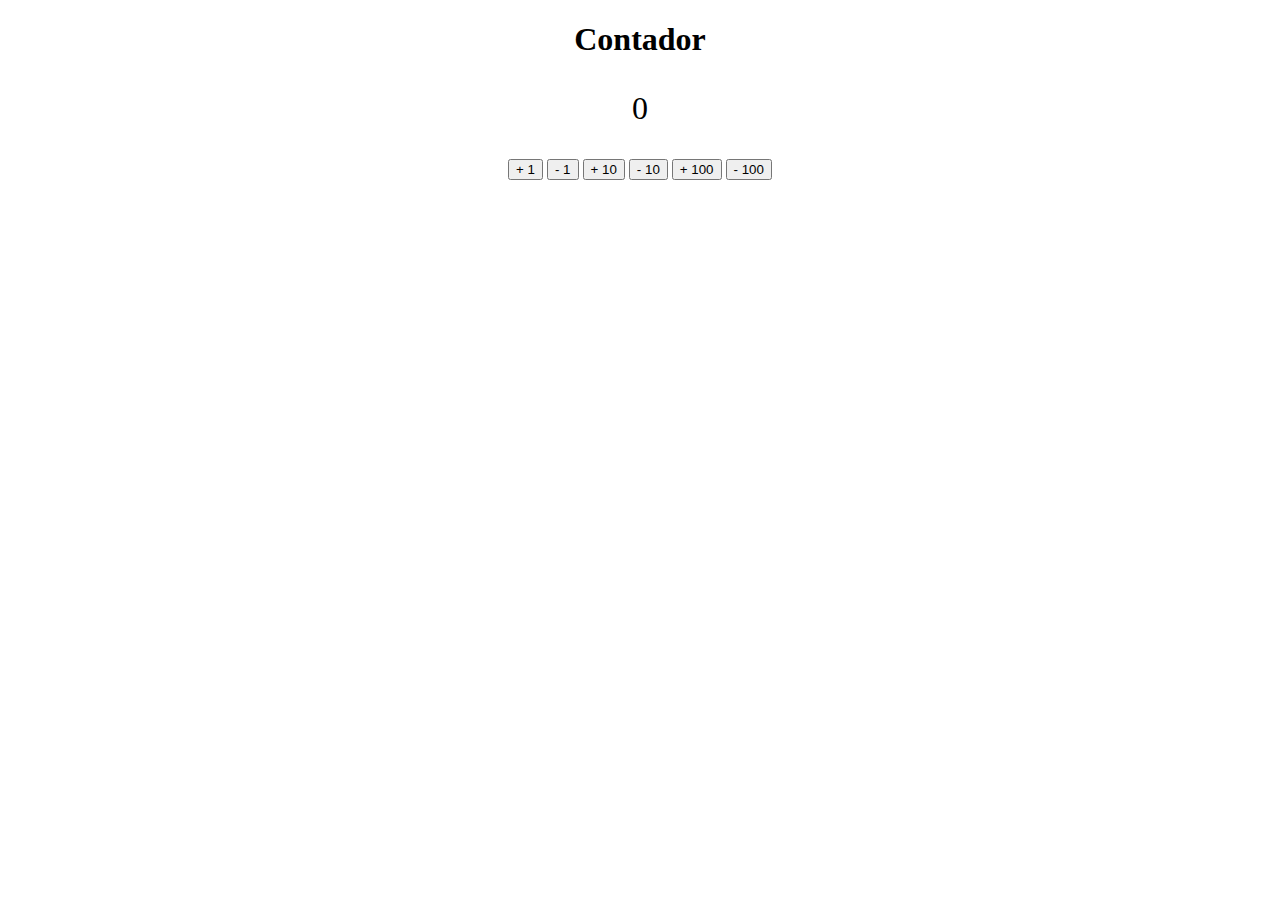
<file: contador/index.html>
<!DOCTYPE html>
<html lang="en">

<head>
  <meta charset="UTF-8">
  <meta name="viewport" content="width=device-width, initial-scale=1.0">
  <link rel="stylesheet" href="style.css" />
  <title>CONTADOR</title>
</head>

<body>

  <h1>Contador</h1>

  <p class="result"></p>
  <div class="buttons">
    <button class="+1">+ 1</button>
    <button class="-1">- 1</button>
    <button class="+10">+ 10</button>
    <button class="-10">- 10</button>
    <button class="+100">+ 100</button>
    <button class="-100">- 100</button>
  </div>

  <script src="script.js"></script>
</body>

</html>
</file>
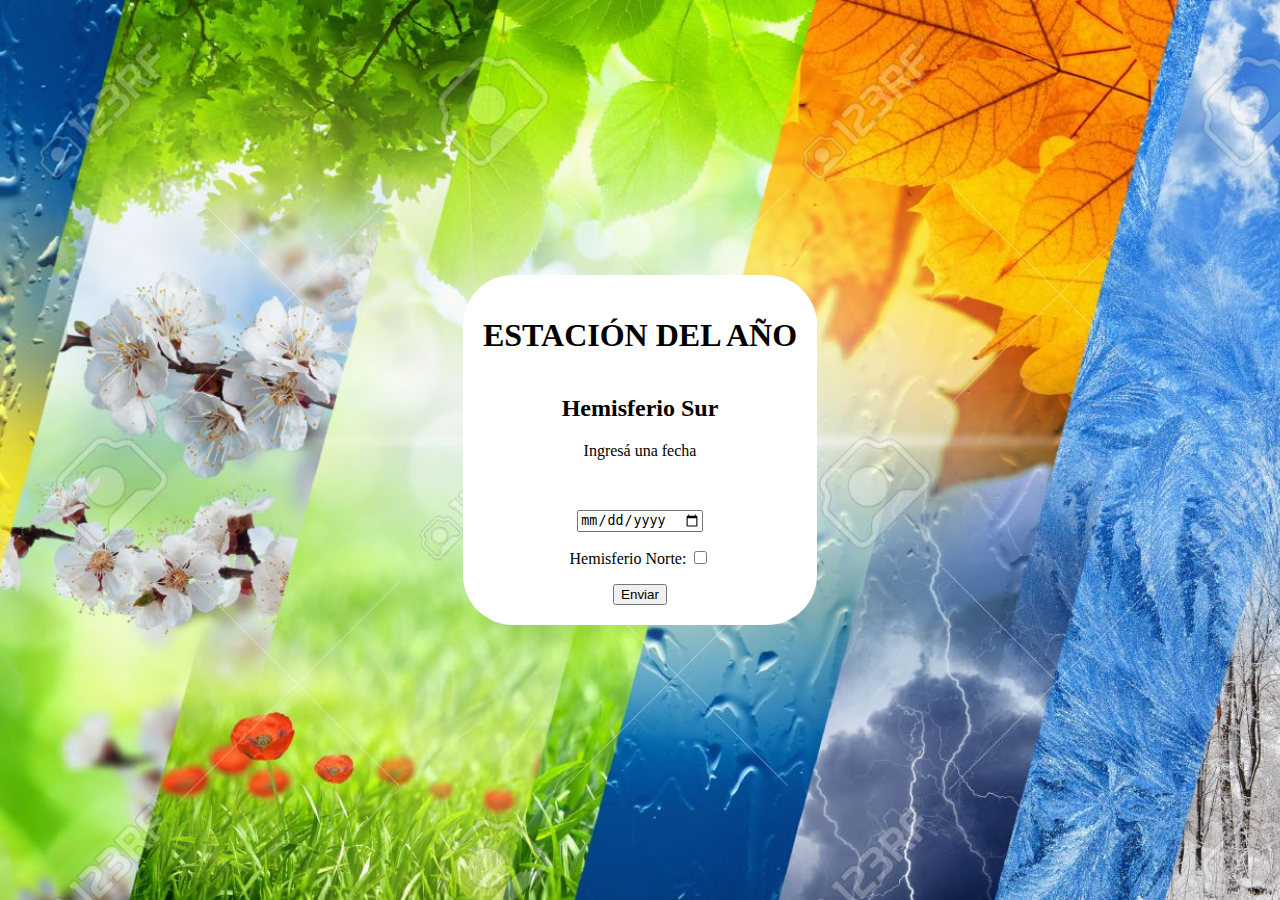
<file: estacion_anyo/index.html>
<!DOCTYPE html>
<html lang="en">

<head>
  <meta charset="UTF-8">
  <meta name="viewport" content="width=device-width, initial-scale=1.0">
  <link rel="stylesheet" href="style.css" />
  <title>ESTACIÓN DEL AÑO</title>
</head>

<body>

  <div class="container">

    <h1>ESTACIÓN DEL AÑO</h1>
    <h2>Hemisferio Sur</h2>
    <span id="season">Ingresá una fecha</span>

    <form action="#">
      <input type="date" id="date">
      <p>
        Hemisferio Norte:
        <input type="checkbox" id="norte">
      </p>
      <button type="button" id="button">Enviar</button>
    </form>
  </div>



  <script src="script.js"></script>
</body>

</html>
</file>
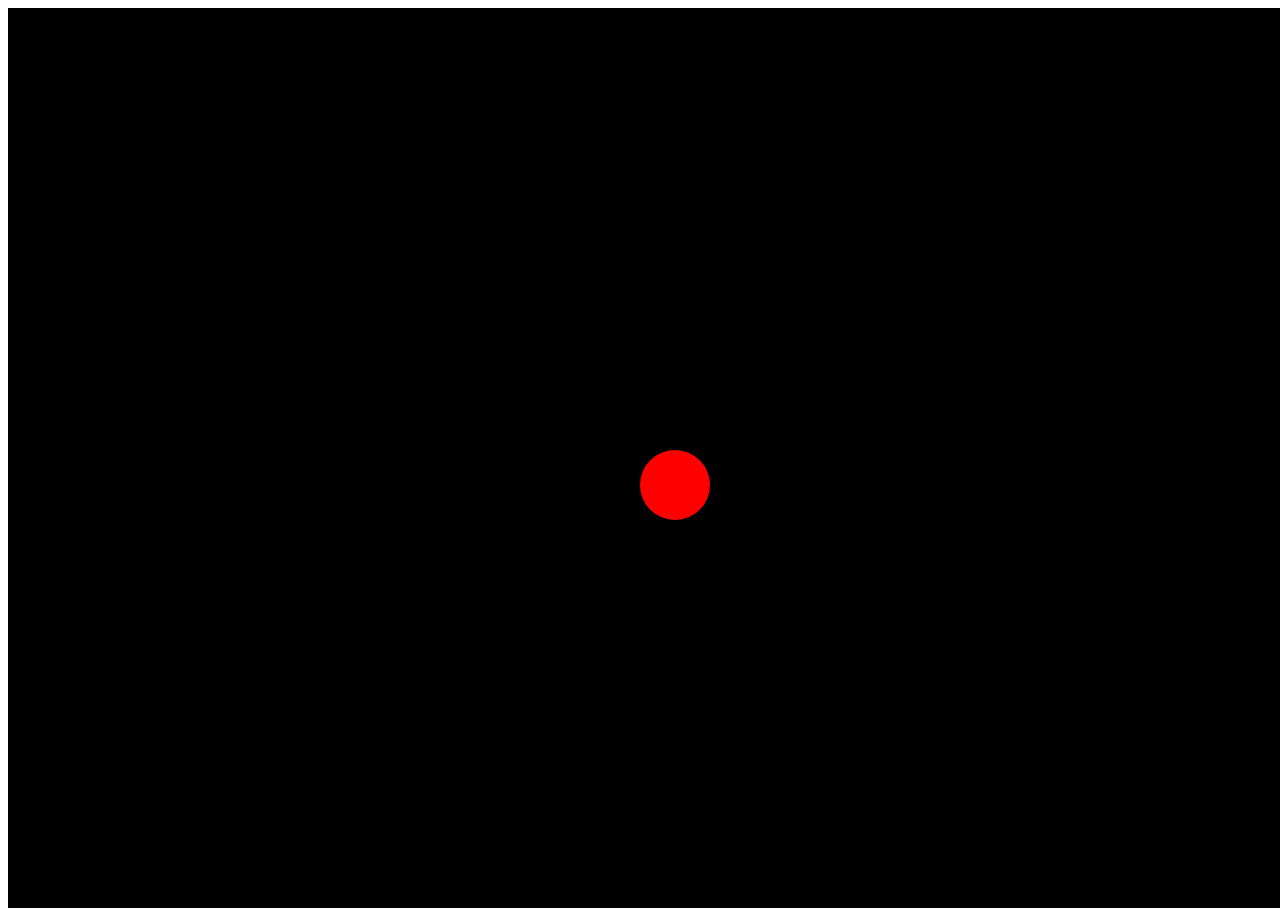
<file: mouseTIP/index.html>
<!DOCTYPE html>
<html lang="en">

<head>
  <meta charset="UTF-8">
  <meta name="viewport" content="width=device-width, initial-scale=1.0">
  <link rel="stylesheet" href="style.css" />
  <title>mouseTIP</title>
</head>

<body>
  <div id="background">
    <div id="round">
    </div>
  </div>



  <script src="script.js"></script>
</body>

</html>
</file>
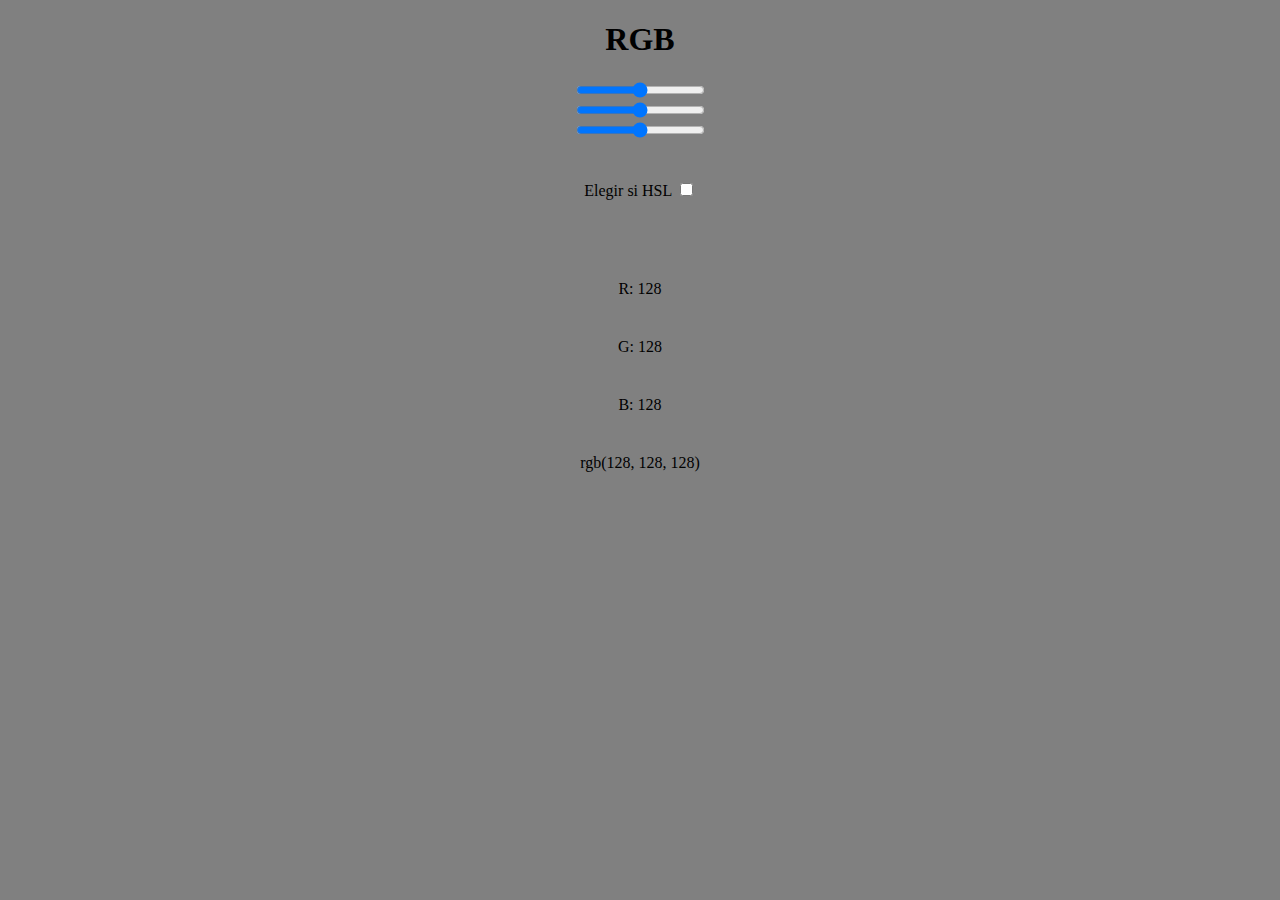
<file: RGB/index.html>
<!DOCTYPE html>
<html lang="en">

<head>
  <meta charset="UTF-8">
  <meta name="viewport" content="width=device-width, initial-scale=1.0">
  <link rel="stylesheet" href="style.css" />
  <title>RGB/HSL</title>
</head>

<body>

  <h1>RGB</h1>

  <form action="#">
    <label id="rLabel"></label>
    <input type="range" id="R" min="0" max="255">
    <label id="gLabel"></label>
    <input type="range" id="G" min="0" max="255">
    <label id="bLabel"></label>
    <input type="range" id="B" min="0" max="255">
    <p>Elegir si HSL
      <input type="checkbox" id="HSL">
    </p>
  </form>

  <p id="value1"></p>
  <p id="value2"></p>
  <p id="value3"></p>
  <p id="totalValue"></p>

  <script src="script.js"></script>
</body>

</html>
</file>
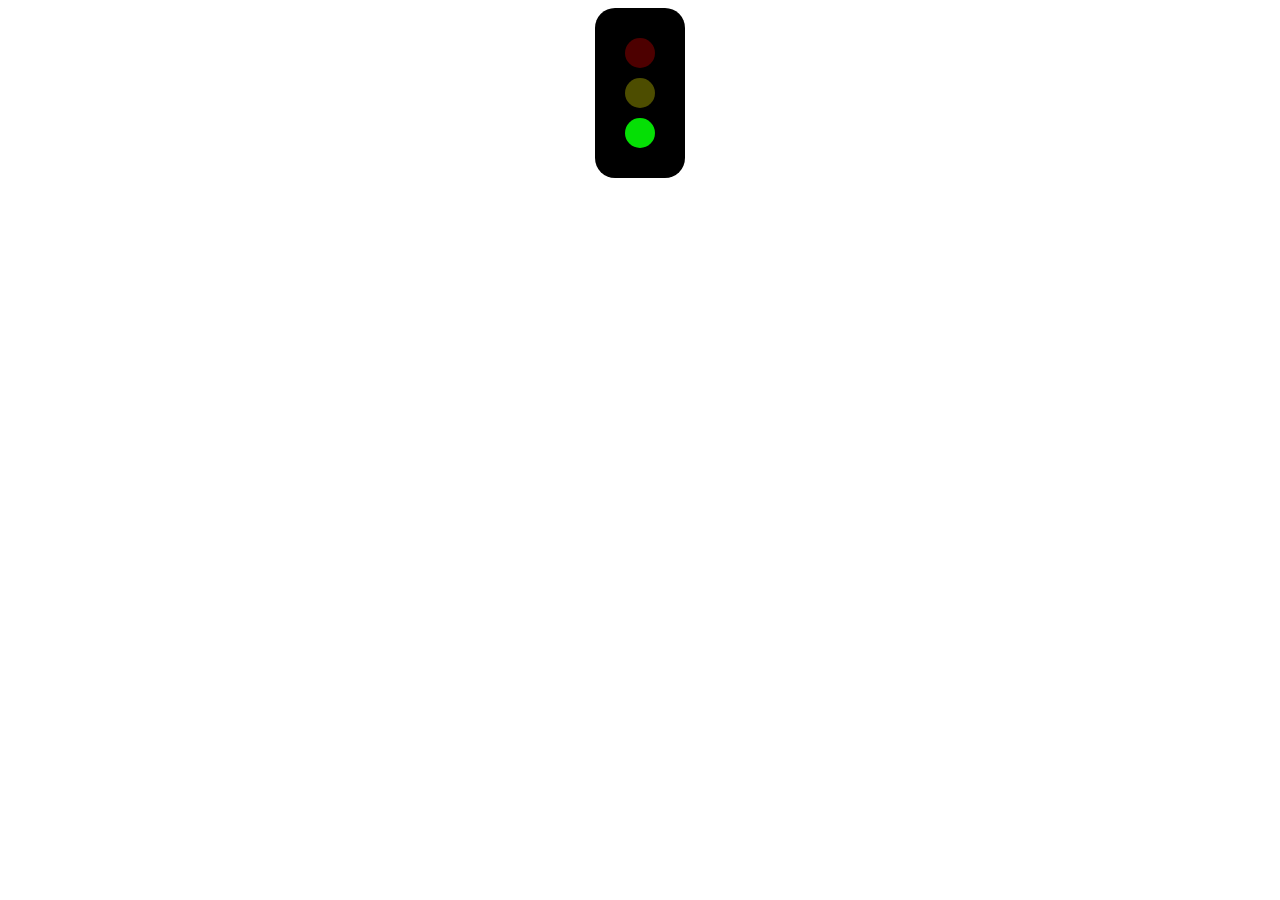
<file: semaforo/index.html>
<!DOCTYPE html>
<html lang="en">

<head>
  <meta charset="UTF-8">
  <meta name="viewport" content="width=device-width, initial-scale=1.0">
  <link rel="stylesheet" href="style.css" />
  <title>mouseTIP</title>
</head>

<body>
  <div id="semaforo">
    <div id="red" class="colores disabled">
    </div>
    <div id="yellow" class="colores disabled">
    </div>
    <div id="green" class="colores">
    </div>
  </div>



  <script src="script.js"></script>
</body>

</html>
</file>
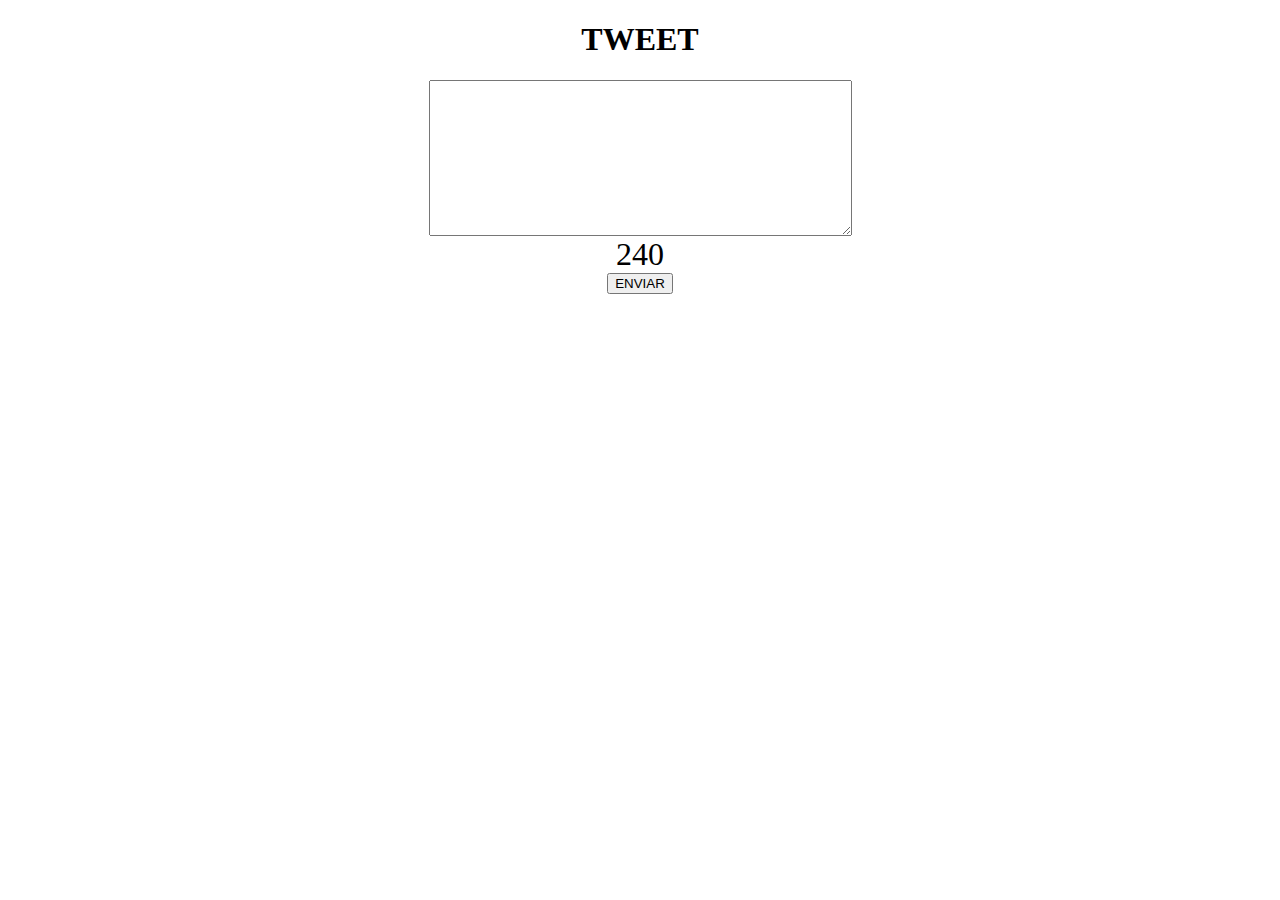
<file: tweet/index.html>
<!DOCTYPE html>
<html lang="en">

<head>
  <meta charset="UTF-8">
  <meta name="viewport" content="width=device-width, initial-scale=1.0">
  <link rel="stylesheet" href="style.css" />
  <title>TWEET</title>
</head>

<body>

  <h1>TWEET</h1>

  <form action="#">
    <textarea name="textarea" rows="10" cols="50" id="tweet"></textarea>
    <span id="contador"></span>
    <button type="button" id="button">Enviar</button>
  </form>



  <script src="script.js"></script>
</body>

</html>
</file>
<file: contador/style.css>
body {
  text-align: center;
}

.result {
  font-size: xx-large;
}
</file>
<file: estacion_anyo/style.css>
body {
  width: 100vw;
  height: 100vh;
  margin: 0;
  padding: 0;
  display: flex;
  justify-content: center;
  align-items: center;
  background-image: url("fondogeneral.jpg");
  background-repeat: no-repeat;
  background-size: cover;
}

.container {
  width: fit-content;
  display: flex;
  flex-direction: column;
  justify-content: center;
  align-items: center;
  background-color: white;
  padding: 20px;
  border-radius: 50px;
}
form {
  margin-top: 50px;
  display: flex;
  align-items: center;
  flex-direction: column;
}
</file>
<file: mouseTIP/style.css>
#background {
  width: 100vw;
  height: 100vh;
  background-color: black;
}

#round {
  position: absolute;
  border-radius: 50%;
  width: 70px;
  height: 70px;
  background-color: red;
  top: 50%;
  left: 50%;
}
</file>
<file: RGB/style.css>
body {
  text-align: center;
}

form {
  display: flex;
  align-items: center;
  flex-direction: column;
}

p {
  margin: 40px;
}
</file>
<file: semaforo/style.css>
body {
  display: flex;
  justify-content: center;
  align-items: center;
}
#semaforo {
  border-radius: 20px;
  padding: 20px;
  background-color: black;
}
#red,
#yellow,
#green {
  margin: 10px;
  border-radius: 50%;
  width: 30px;
  height: 30px;
}

#red {
  background-color: red;
}
#yellow {
  background-color: yellow;
}
#green {
  background-color: rgb(5, 223, 5);
}

.disabled {
  opacity: 0.3;
}
</file>
<file: tweet/style.css>
body {
  text-align: center;
}

form {
    display: flex;
    align-items: center;
  flex-direction: column;
}

#contador {
  font-size: xx-large;
}

.exceed {
  color: red;
}


* {
  text-transform: uppercase;
  text-decoration: none ;
}
</file>
